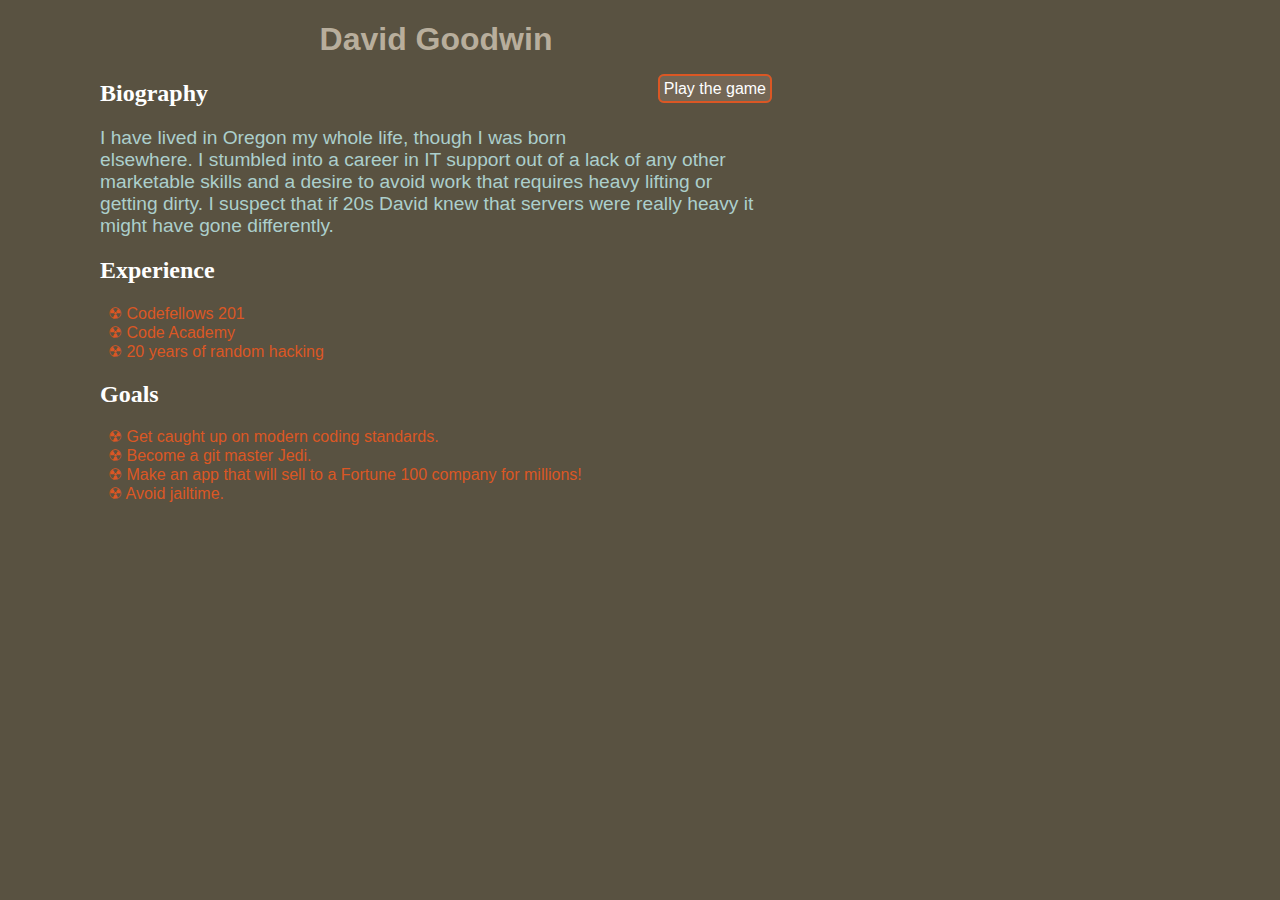
<file: index.html>
<!DOCTYPE html>
<html>
  <head>
    <title>Information about David</title>
    <link rel="stylesheet" href="css/style.css">
  </head>
  <body>
    <header>
        <h1>David Goodwin</h1>
    </header>
    <nav>
        <a href="game.html">Play the game</a>
    </nav>
    <section>
        <h2>Biography</h1>
        <p class = "biography">I have lived in Oregon my whole life, though I was born elsewhere.
        I stumbled into a career in IT support out of a lack of any other marketable skills
        and a desire to avoid work that requires heavy lifting or getting dirty.  I suspect that if 20s
        David knew that servers were really heavy it might have gone differently.</p>

        <h2>Experience</h2>
        <ul>
          <li>Codefellows 201</li>
          <li>Code Academy</li>
          <li>20 years of random hacking</li>
        </ul>
        <h2>Goals</h2>
        <ul>
          <li>Get caught up on modern coding standards.</li>
          <li>Become a git master Jedi.</li>
          <li>Make an app that will sell to a Fortune 100 company for millions!</li>
          <li>Avoid jailtime.</li>
        </ul>
    </section>
  </body>
</html>
</file>
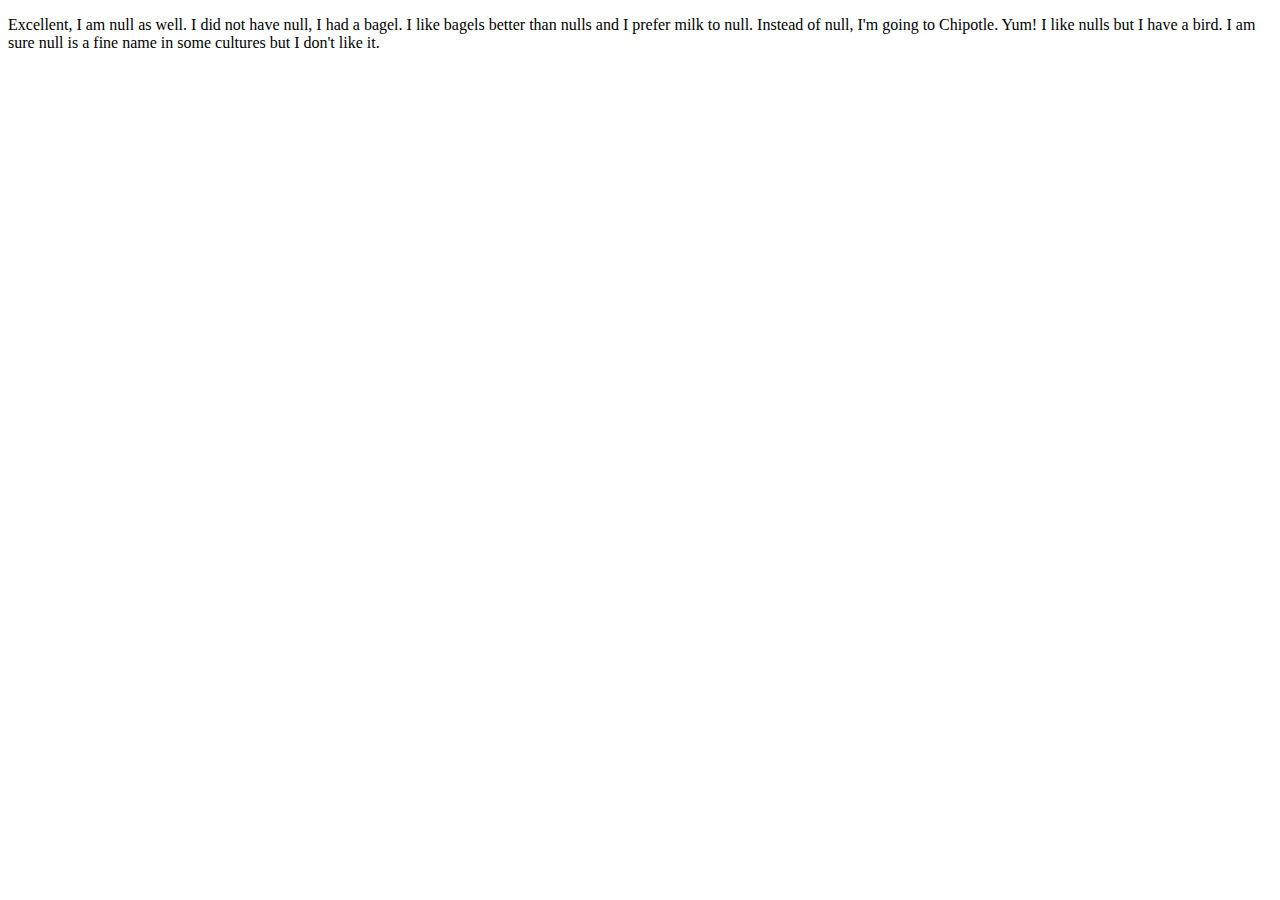
<file: 15mar/index.html>
<!DOCTYPE html>
<html>
  <head>
    <title></title>
<!--    <link rel="stylesheet" type="text/css" href="styles.css" /> -->
  </head>

  <body>
    <p id="entry"></p>
	<script src="lab.js"></script>
  </body>

</html>
</file>
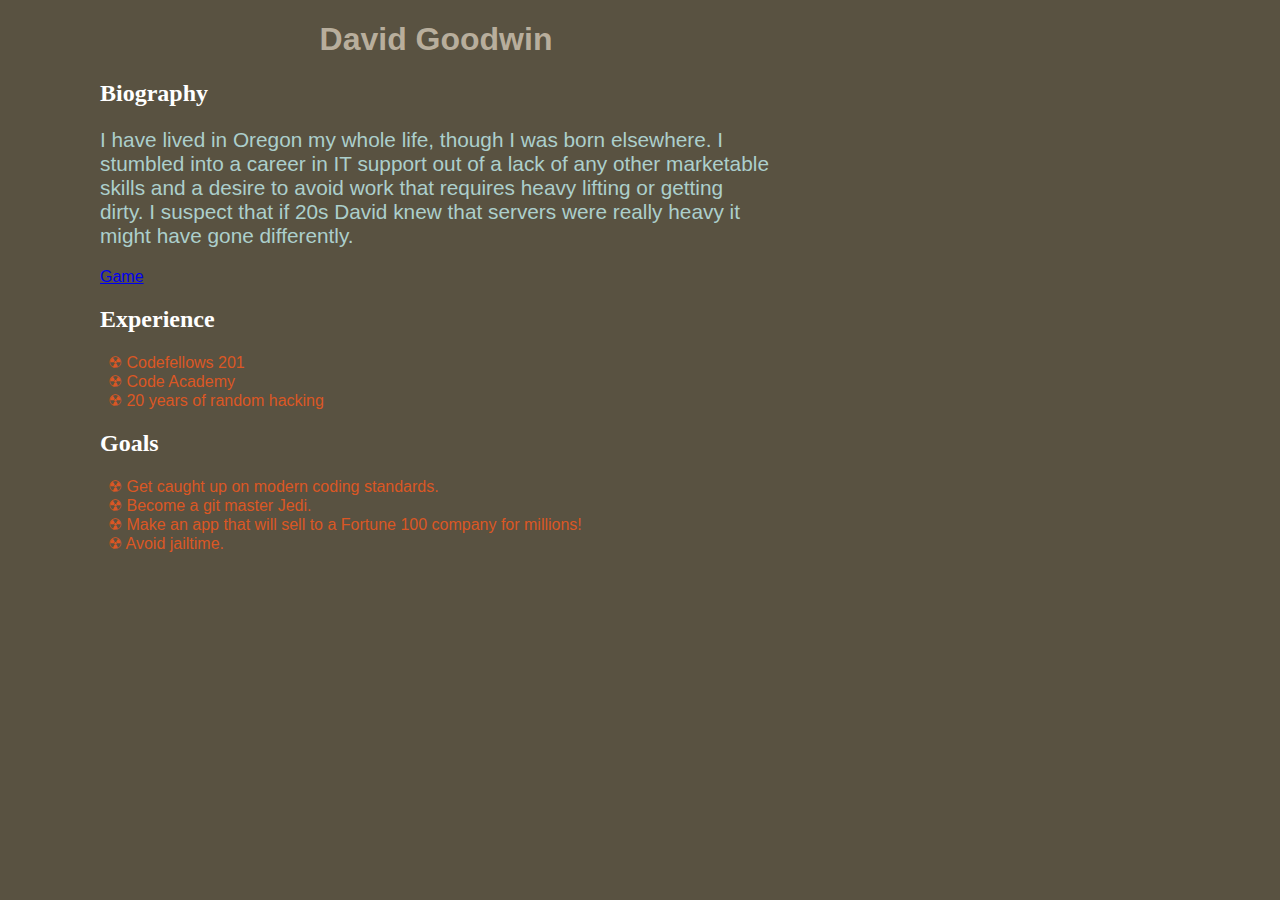
<file: page/index.html>
<!DOCTYPE html>
<html>
  <head>
    <title>Information about David</title>
    <link rel="stylesheet" href="css/style.css">
  </head>
  <body>
    <h1>David Goodwin</h1>
    <h2>Biography</h1>
    <p class = "biography">I have lived in Oregon my whole life, though I was born elsewhere.
    I stumbled into a career in IT support out of a lack of any other marketable skills
    and a desire to avoid work that requires heavy lifting or getting dirty.  I suspect that if 20s
    David knew that servers were really heavy it might have gone differently.</p>
    <a href="game.html">Game</a>
    <h2>Experience</h2>
    <ul>
      <li>Codefellows 201</li>
      <li>Code Academy</li>
      <li>20 years of random hacking</li>
    </ul>
    <h2>Goals</h2>
    <ul>
      <li>Get caught up on modern coding standards.</li>
      <li>Become a git master Jedi.</li>
      <li>Make an app that will sell to a Fortune 100 company for millions!</li>
      <li>Avoid jailtime.</li>
    </ul>
  </body>
</html>
</file>
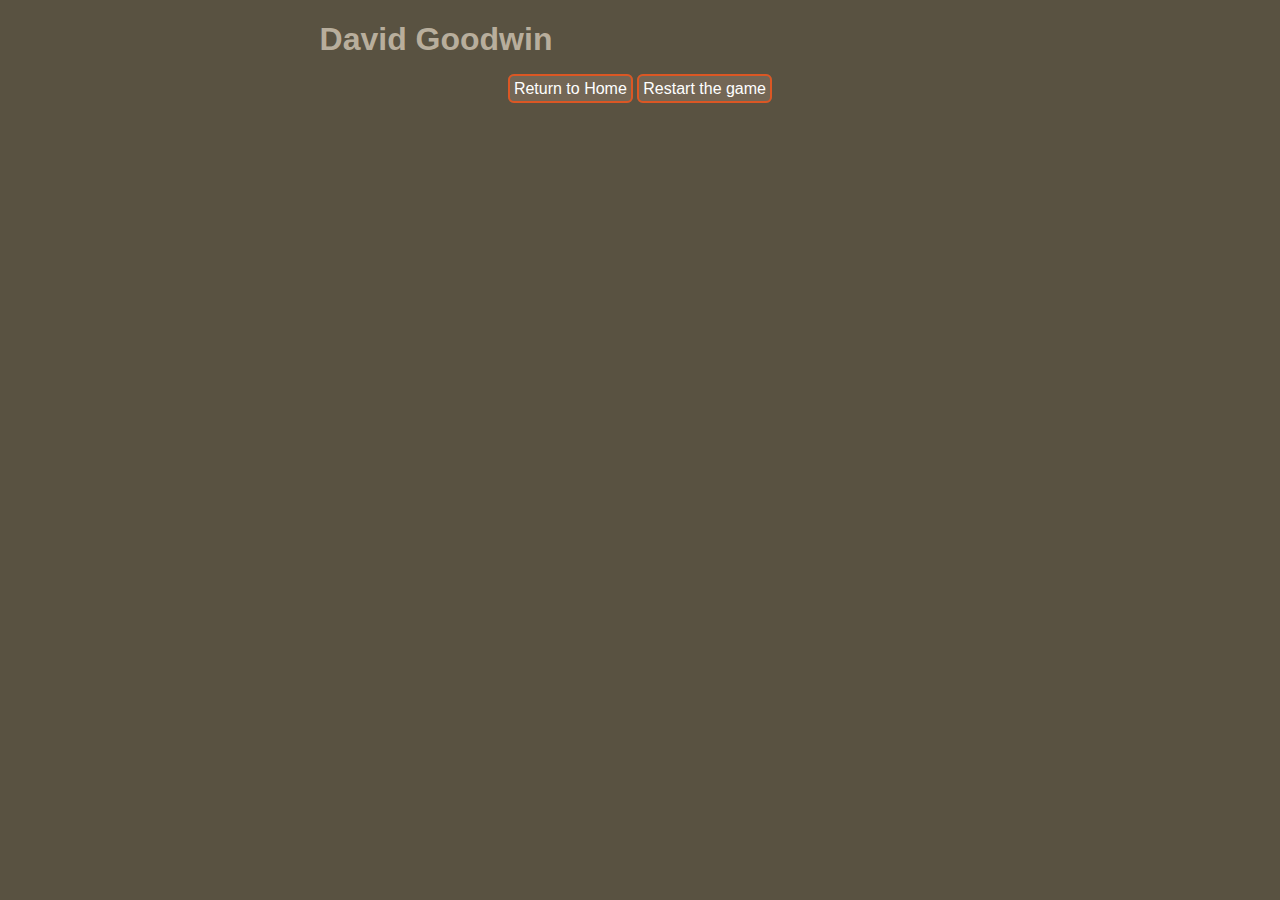
<file: game.html>
<!DOCTYPE html>
<html>
  <head>
    <title>Information about David</title>
    <link rel="stylesheet" href="css/style.css">
  </head>
  <body>
      <header>
          <h1>David Goodwin</h1>
      </header>
    <nav>
      <a href="index.html">Return to Home</a>
      <a href="#" onClick="window.location.reload()">Restart the game</a>
    </nav>
    <section id="results">
    </section>
    <script src="js/lab.js" type="text/javascript"></script>
  </body>
</html>
</file>
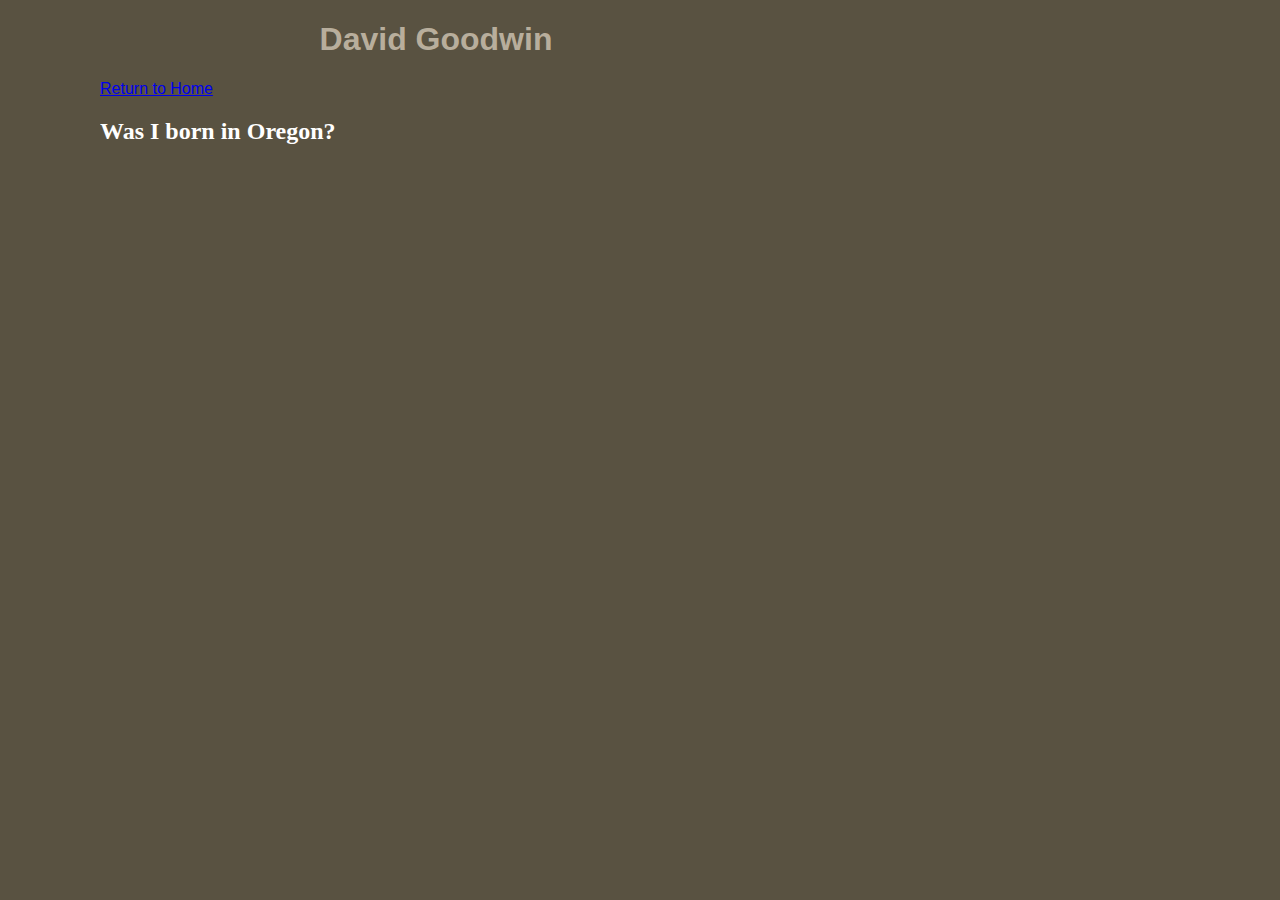
<file: page/game.html>
<!DOCTYPE html>
<html>
  <head>
    <title>Information about David</title>
    <link rel="stylesheet" href="css/style.css">
  </head>
  <body>
    <h1>David Goodwin</h1>
    <nav>
      <a href="index.html">Return to Home</a>
    </nav>
    <div id="results"></div>
    <script src="js/lab.js" type="text/javascript"></script>
  </body>
</html>
</file>
<file: css/style.css>
body {
    font-family: Verdana,sans-serif;
    background-color: #595241;
    width: 42em;
    margin-left: 100px;
}

p {
    color: #ACCFCC;
}

h1 {
    color: #B8AE9C;
    text-align: center;
}

h2 {
    color: #FFFFFF;
    font-family: Garamond;
}

header: {
    float:left;
}

section: {
    clear: both;
}

nav {
    height: 50px;
    float: right;
}

nav a {
    text-decoration: none;
    border: 2px solid #DB5724;
    padding: 4px;
    border-radius: 6px;
    color: #FFFFFF;
    background-color: #736655;

}
ul {
    list-style: none;
    padding: 0;
    margin: 0;
    color: #DB5724;
}

li {
    padding-left: 1em;
    text-indent: -.5em;
}

li:before {
    content: "\2622  ";
    color: inherit;
}

.biography {
    font-size: 1.2em;
}
</file>
<file: page/css/style.css>
body {
    font-family: Verdana,sans-serif;
    background-color: #595241;
    width: 42em;
    margin-left: 100px;
    color: yellow;

}
p {
    color: #ACCFCC;
}
h1 {
    color: #B8AE9C;
    text-align: center;
}
h2 {
    color: #FFFFFF;
    font-family: Garamond;
}
ul {
    list-style: none;
    padding: 0;
    margin: 0;
    color: #DB5724;
}

li {
    padding-left: 1em;
    text-indent: -.5em;
}

li:before {
    content: "\2622  ";
    color: inherit;
}

.biography {
    font-size: 1.3em;
}
</file>
